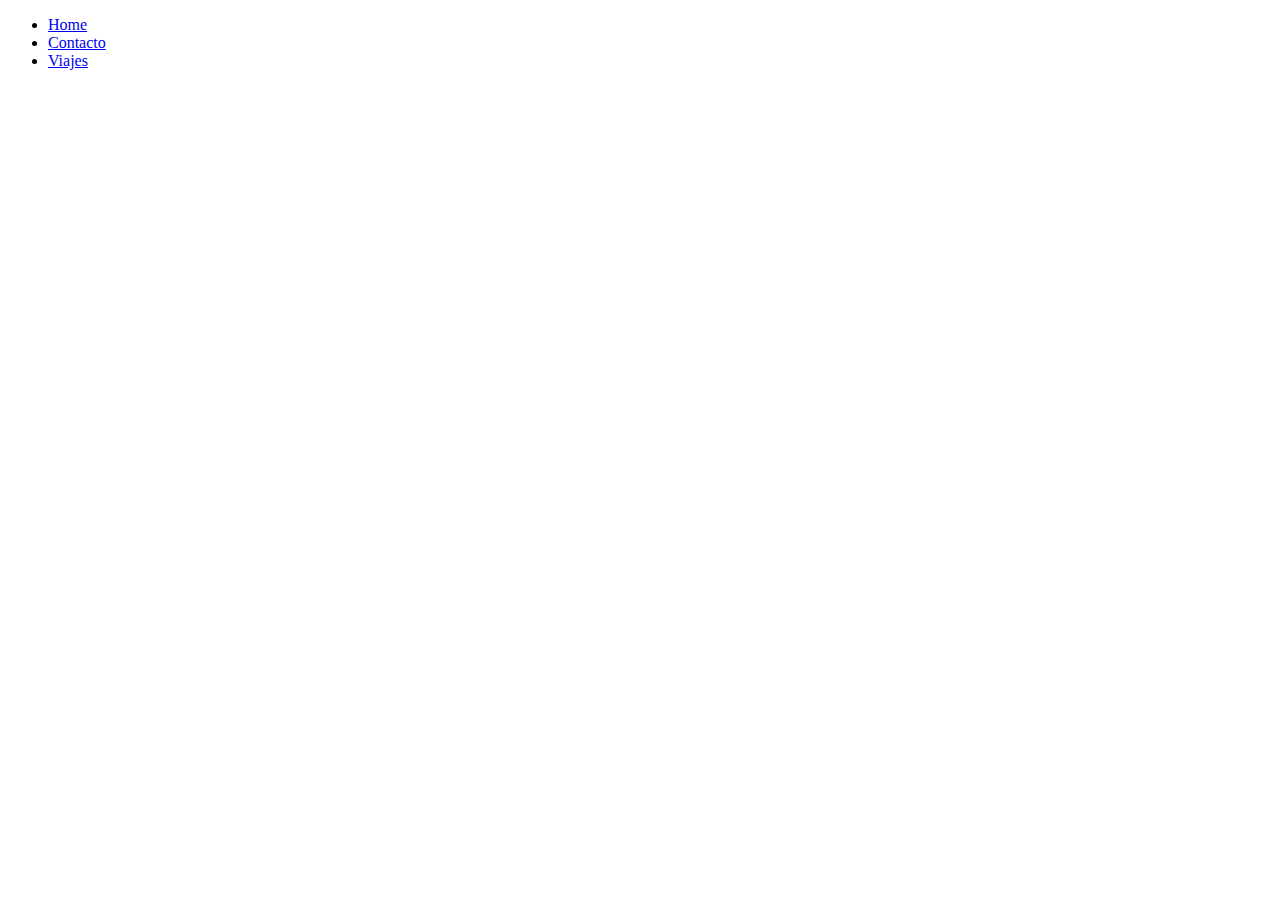
<file: html/contacto.html>
<!DOCTYPE html>
<html lang="en">

<head>
    <meta charset="UTF-8">
    <meta name="viewport" content="width=device-width, initial-scale=1.0">
    <meta http-equiv="X-UA-Compatible" content="ie=edge">
    <link rel="stylesheet" href="../styles/style.css">
    <title>Document</title>
</head>

<body>
    <ul>
        <li><a href="../index.html">Home</a></li>
        <li><a href="contacto.html">Contacto</a></li>
        <li><a href="viajes.html">Viajes</a></li>
    </ul>
</body>

</html>
</file>
<file: styles/style.css>
/* NAVEGADOR */
#nav_color {
    background-color: #1ab7b7;
}
.nav-tabs .nav-link{
    color: white;
}

.header{
    background-image: url(../img/fotoFondo.jpg);
    width: 100%;
    height: 400px;
    background-position: center;
    background-repeat: no-repeat;
    background-size: cover;
    position: relative;
}

.header_text {
    text-align: center;
    position: absolute;
    top: 50%;
    left: 50%;
    transform: translate(-50%, -50%);
}

/* PARA LOS MENUS DE FILTRO */
.menu_itemAzul {
    background-color: #1ab7b7;
    margin: 2em;
    padding: 10px;
    border-radius: 10px;
}

.menu_itemAzul a {
    color: white;
    padding: 5px;
    margin: 5px;
}

.menu_itemBlanco {
    background-color: white;
    margin: 2em;
    padding: 10px;
    border-radius: 10px;
}

.menu_itemBlanco a {
    color: #1ab7b7;
    border-radius: 10px;
    padding: 5px;
    margin: 5px;
    font-weight: bolder;
}

.noWrap {
    flex-wrap: nowrap;
}

/* TITULOS */
.tituloAzul {
    color: #1ab7b7;
    font-size: 30px;
    font-weight: bolder;
    font-family: "Segoe UI", "Frutiger Linotype", "Dejavu Sans", "Helvetica Neue", "Arial", "sans-serif";
}

.tituloBlanco {
    color: white;
    font-size: 30px;
    font-weight: bolder;
    font-family: "Segoe UI", "Frutiger Linotype", "Dejavu Sans", "Helvetica Neue", "Arial", "sans-serif";
}

.tituloNegro {
    color: black;
    font-size: 25px;
    font-weight: bolder;
    font-family: "Segoe UI", "Frutiger Linotype", "Dejavu Sans", "Helvetica Neue", "Arial", "sans-serif";
}

/* PARRAFOS */
.textoBlanco {
    color: white;
    font-size: 20px;
    font-weight: normal;
    font-family: "Segoe UI", "Frutiger Linotype", "Dejavu Sans", "Helvetica Neue", "Arial", "sans-serif";
}

.textoNegro {
    color: black;
    font-size: 20px;
    font-weight: normal;
    font-family: "Segoe UI", "Frutiger Linotype", "Dejavu Sans", "Helvetica Neue", "Arial", "sans-serif";

}

.textoGris {
    color: #565656;
    font-size: 15px;
    font-weight: normal;
    font-family: "Segoe UI", "Frutiger Linotype", "Dejavu Sans", "Helvetica Neue", "Arial", "sans-serif";
}

.textoAzul {
    color: #1ab7b7;
    font-size: 20px;
    font-weight: normal;
    font-family: "Segoe UI", "Frutiger Linotype", "Dejavu Sans", "Helvetica Neue", "Arial", "sans-serif";
}

/* PARA ICONOS */
.iconoAzul {
    color: #1ab7b7;
    margin: 5px;
}

.iconoAmarillo {
    color: #ffce00;
    margin: 2px;
}

.iconoBlanco {
    color: white;
    margin: 4px 50px 0px 17px;
}

/* PARA ALINEAR VERTICALMENTE */
.alignItems_flex-start {
    display: flex;
    align-items: flex-start;
}

.alignItems_flex-end {
    display: flex;
    align-items: flex-end;
}

.alignItems_center {
    display: flex;
    align-items: center;
}

/* PARA ALINEAR HORIZONTALMENTE */
.justifyContent_center {
    display: flex;
    justify-content: center;
}

.justifyContent_flex-start {
    display: flex;
    justify-content: flex-start;
}

.justifyContent_flex-end {
    display: flex;
    justify-content: flex-end;
}

.justifyContent_space-between {
    display: flex;
    justify-content: space-between;
}

.justifyContent_space-around {
    display: flex;
    justify-content: space-around;
}

/* FONDOS DE SECCION */
.queHacer {
    background-color: #1ab7b76c;
    max-width: 100%;
    height: 675px;
}

/*Cards seccion QUÉ HACER en Islandia*/


.carta_background{
    
    height: 200px;
    width: 100%;
}

.carta_fondo{
    background-color:white;
    border-radius: 20px;
    align-items: center;
    padding-right: 10px;
   
}









/* PARA LA TARJETA DE QUE VER*/
.tarjeta_fondo {
    background-color: #1ab7b76c;
    padding: 17px;
    border-radius: 27px;
}

.imgRedonda {
    width: 150px;
    height: 150px;
    border-radius: 150px;
}

.imgRedondaUsuario {
    width: 70px;
    height: 70px;
    border-radius: 150px;
}

.tarjeta_puntuacionMedia {
    background-color: white;
    padding: 2px 20px 2px 20px;
    border-radius: 15px;
}

.tarjeta_comentario {
    background-color: white;
    border-radius: 15px;
    padding: 2px;
    margin: 0px 0px 9px 0px;
}
</file>
